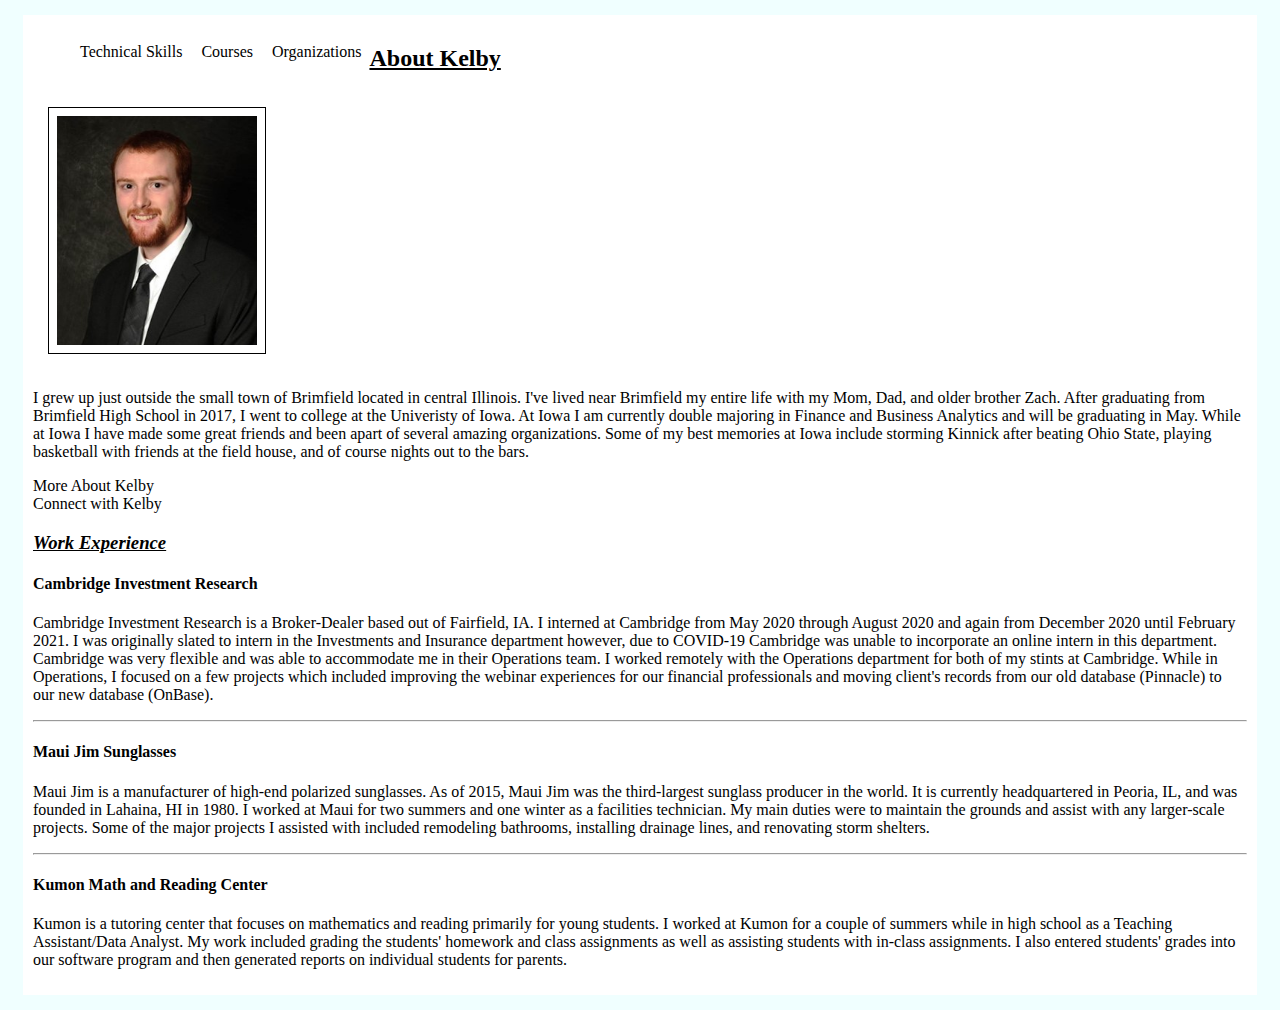
<file: index.HTML>
<!DOCTYPE html>
<html lang="en">

<head>
    <meta charset="UTF-8">

    <title>Kelby's Homepage</title>
    <link rel="stylesheet" href="./css/stylesheet.css">
</head>

<body>
    <main>
        <nav>
            <ul>
                <li><a href="./technical_skills.html">Technical Skills</a></li>
                <li><a href="./courses.html">Courses</a></li>
                <li><a href="./organizations.html">Organizations </a></li>  
            </ul>
        </nav>
        <section>
            <div class="highlight">
                <h2>About Kelby</h2>
                <img src="./photos/spring2020_cropped.jpg" width="200" alt="Photo of Kelby"> 

                <p>
                    I grew up just outside the small town of Brimfield located in central Illinois. I've lived near
                    Brimfield my entire life with my Mom, Dad, and older brother Zach. After graduating from Brimfield
                    High School in
                    2017, I went to college at the Univeristy of Iowa. At Iowa I am currently double majoring in Finance
                    and
                    Business Analytics and will be graduating in May. While at Iowa I have made some great friends and
                    been apart
                    of several amazing organizations. Some of my best memories at Iowa include storming Kinnick after
                    beating Ohio
                    State, playing basketball with friends at the field house, and of course nights out to the bars.
                </p>
                <a href="https://sites.google.com/view/kelbybarnewolt/home"> More About Kelby </a>
                <br>
                <a href="https://www.linkedin.com/in/kelby-barnewolt"> Connect with Kelby </a>

            </div>
        </section>


        <section>
            <div class="highlight">

                <h3>Work Experience</h3>
                <h4> Cambridge Investment Research</h4>
                <p>
                    Cambridge Investment Research is a Broker-Dealer based out of Fairfield, IA. I interned at Cambridge
                    from May 2020 through August 2020 and again from December 2020 until February 2021. I was originally
                    slated to intern in the Investments and Insurance department however, due to COVID-19 Cambridge was
                    unable to incorporate an online intern in this department. Cambridge was very flexible and was able
                    to
                    accommodate me in their Operations team. I worked remotely with the Operations department for both
                    of my
                    stints at Cambridge. While in Operations, I focused on a few projects which included improving the
                    webinar experiences for our financial professionals and moving client's records from our old
                    database
                    (Pinnacle) to our new database (OnBase).
                </p>
                <hr>
                <h4>Maui Jim Sunglasses</h4>
                <p>
                    Maui Jim is a manufacturer of high-end polarized sunglasses. As of 2015, Maui Jim was the
                    third-largest sunglass producer in the world. It is currently headquartered in Peoria, IL, and was
                    founded in Lahaina, HI in 1980. I worked at Maui for two summers and one winter as a facilities
                    technician. My main duties were to maintain the grounds and assist with any larger-scale projects.
                    Some of the major projects I assisted with included remodeling bathrooms, installing drainage lines,
                    and renovating storm shelters.
                </p>
                <hr>
                <h4>Kumon Math and Reading Center</h4>
                <p>
                    Kumon is a tutoring center that focuses on mathematics and reading primarily for young students. I
                    worked at Kumon for a couple of summers while in high school as a Teaching Assistant/Data Analyst.
                    My
                    work included grading the students' homework and class assignments as well as assisting students
                    with in-class assignments. I also entered students' grades into our software program and then
                    generated reports on individual students for parents.
                </p>


            </div>
        </section>
    </main>

</body>

</html>
</file>
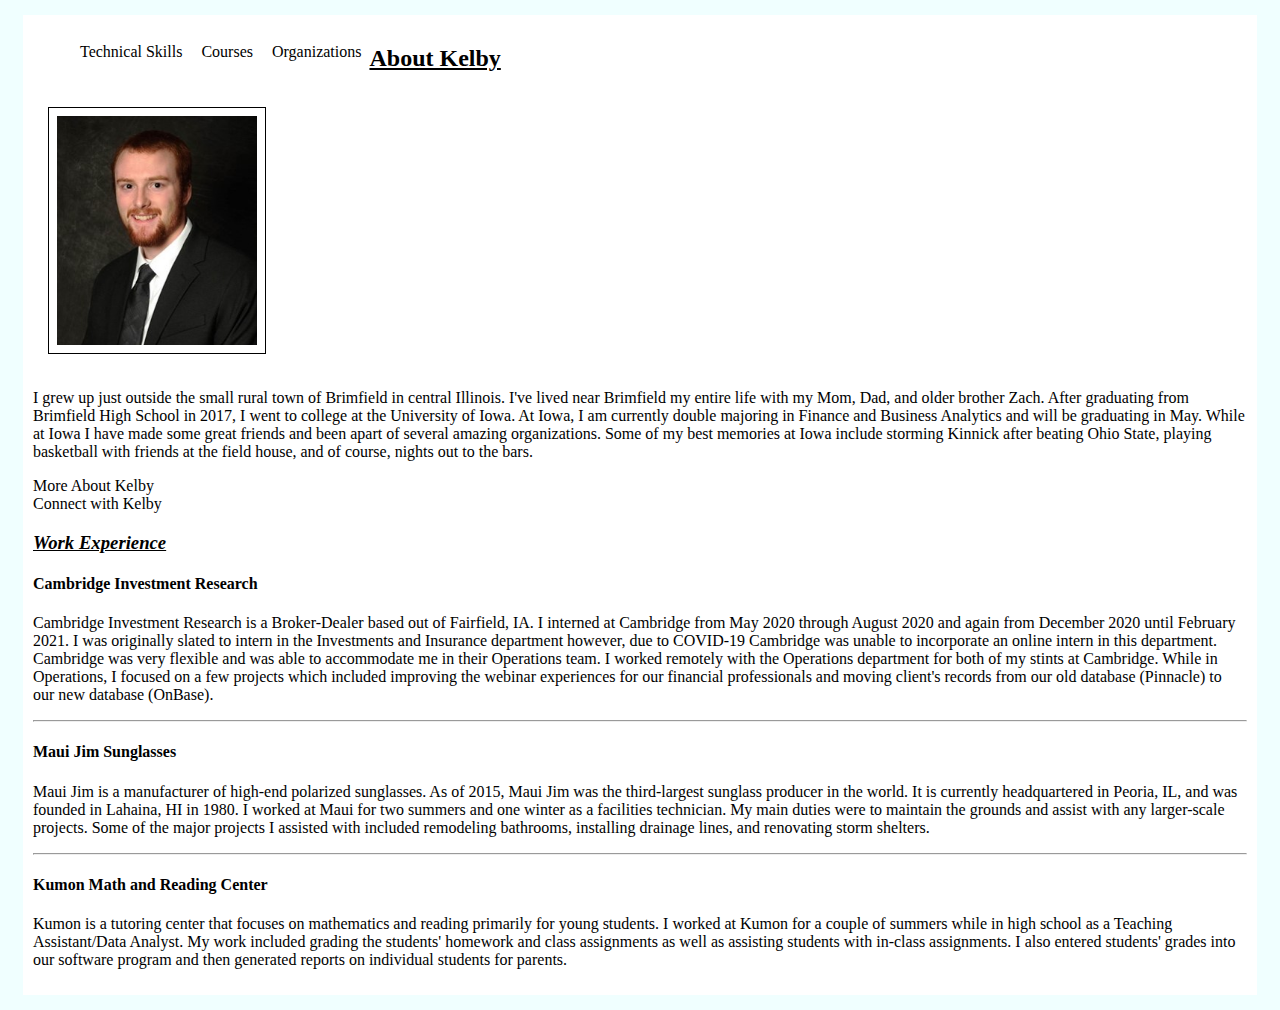
<file: index.html>
<!DOCTYPE html>
<html lang="en">

<head>
    <meta charset="UTF-8">

    <title>Kelby's Homepage</title>
    <link rel="stylesheet" href="./css/stylesheet.css">
</head>

<body>
    <main>
        <nav>
            <ul>
                <li><a href="./technical_skills.html">Technical Skills</a></li>
                <li><a href="./courses.html">Courses</a></li>
                <li><a href="./organizations.html">Organizations </a></li>  
            </ul>
        </nav>
        <section>
            <div class="highlight">
                <h2>About Kelby</h2>
                <img src="./photos/spring2020_cropped.jpg" width="200" alt="Photo of Kelby"> 

                <p>
                    I grew up just outside the small rural town of Brimfield in central Illinois. I've lived near
                    Brimfield my entire life with my Mom, Dad, and older brother Zach. After graduating from Brimfield
                    High School in
                    2017, I went to college at the University of Iowa. At Iowa, I am currently double majoring in Finance
                    and
                    Business Analytics and will be graduating in May. While at Iowa I have made some great friends and
                    been apart
                    of several amazing organizations. Some of my best memories at Iowa include storming Kinnick after
                    beating Ohio
                    State, playing basketball with friends at the field house, and of course, nights out to the bars.
                </p>
                <a href="https://sites.google.com/view/kelbybarnewolt/home"> More About Kelby </a>
                <br>
                <a href="https://www.linkedin.com/in/kelby-barnewolt"> Connect with Kelby </a>

            </div>
        </section>


        <section>
            <div class="highlight">

                <h3>Work Experience</h3>
                <h4> Cambridge Investment Research</h4>
                <p>
                    Cambridge Investment Research is a Broker-Dealer based out of Fairfield, IA. I interned at Cambridge
                    from May 2020 through August 2020 and again from December 2020 until February 2021. I was originally
                    slated to intern in the Investments and Insurance department however, due to COVID-19 Cambridge was
                    unable to incorporate an online intern in this department. Cambridge was very flexible and was able
                    to
                    accommodate me in their Operations team. I worked remotely with the Operations department for both
                    of my
                    stints at Cambridge. While in Operations, I focused on a few projects which included improving the
                    webinar experiences for our financial professionals and moving client's records from our old
                    database
                    (Pinnacle) to our new database (OnBase).
                </p>
                <hr>
                <h4>Maui Jim Sunglasses</h4>
                <p>
                    Maui Jim is a manufacturer of high-end polarized sunglasses. As of 2015, Maui Jim was the
                    third-largest sunglass producer in the world. It is currently headquartered in Peoria, IL, and was
                    founded in Lahaina, HI in 1980. I worked at Maui for two summers and one winter as a facilities
                    technician. My main duties were to maintain the grounds and assist with any larger-scale projects.
                    Some of the major projects I assisted with included remodeling bathrooms, installing drainage lines,
                    and renovating storm shelters.
                </p>
                <hr>
                <h4>Kumon Math and Reading Center</h4>
                <p>
                    Kumon is a tutoring center that focuses on mathematics and reading primarily for young students. I
                    worked at Kumon for a couple of summers while in high school as a Teaching Assistant/Data Analyst.
                    My
                    work included grading the students' homework and class assignments as well as assisting students
                    with in-class assignments. I also entered students' grades into our software program and then
                    generated reports on individual students for parents.
                </p>


            </div>
        </section>
    </main>

</body>

</html>
</file>
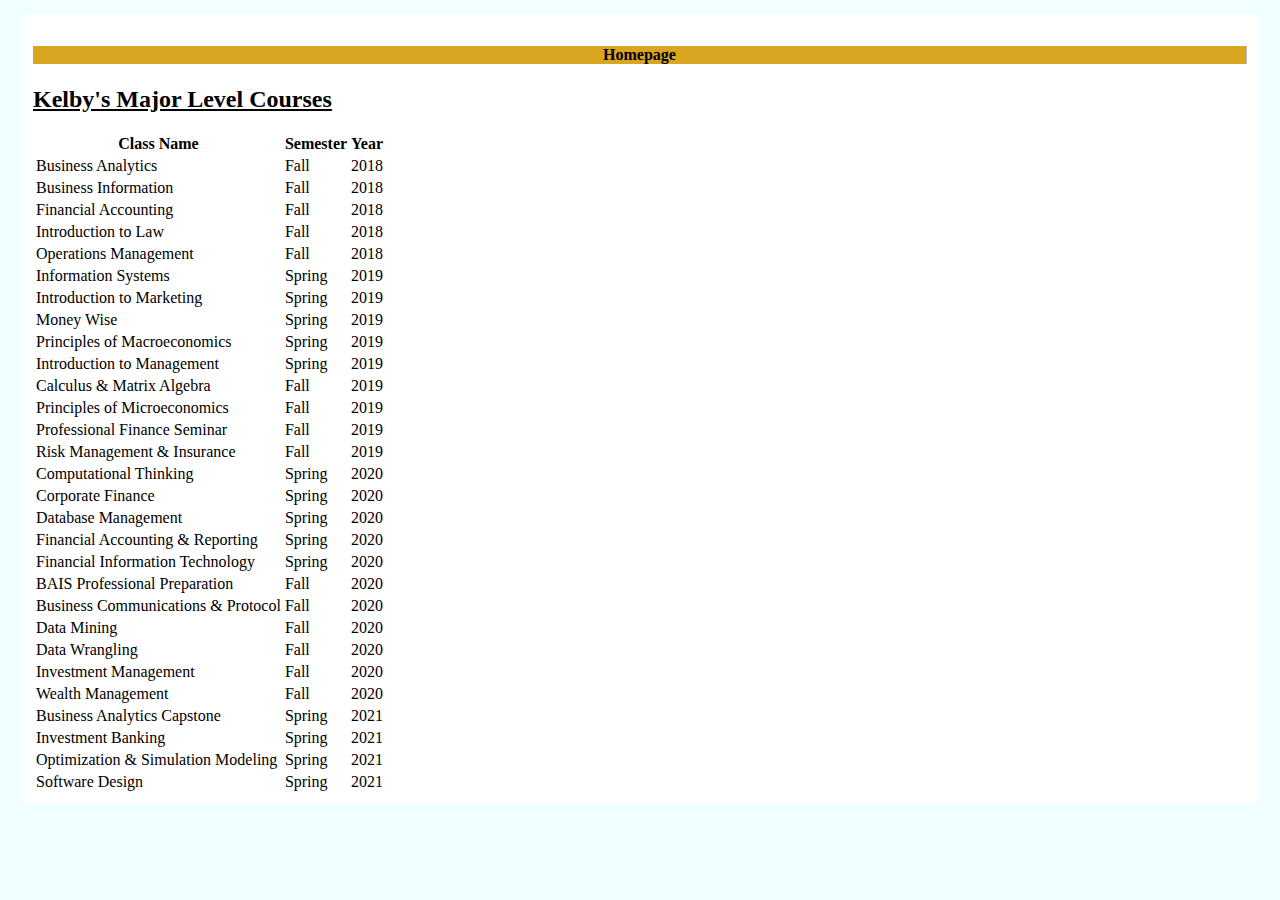
<file: courses.html>
<!DOCTYPE html>
<html lang="en">

<head>
    <meta charset="UTF-8">

    <title>Kelby's Major Level Courses</title>
</head>

<body>
    <main>
        <nav>
            <a href="./index.html"><h4>Homepage</h4></a>

        </nav>
        <section>
            <div>
                <h2>Kelby's Major Level Courses</h2>  
                <link rel="stylesheet" href="./css/stylesheet.css">            
            </div>
            <div>
                <table>
                    <tr>
                        <th>Class Name</th>
                        <th>Semester</th>
                        <th>Year</th>
                    </tr>
                    <tr>
                        <td>Business Analytics</td>
                        <td>Fall</td>
                        <td>2018</td>
                    </tr>
                    <tr>
                        <td>Business Information</td>
                        <td>Fall</td>
                        <td>2018</td>
                    </tr>
                    <tr>
                        <td>Financial Accounting</td>
                        <td>Fall</td>
                        <td>2018</td>
                    </tr>
                    <tr>
                        <td>Introduction to Law</td>
                        <td>Fall</td>
                        <td>2018</td>
                    </tr>
                    <tr>
                        <td>Operations Management</td>
                        <td>Fall</td>
                        <td>2018</td>
                    </tr>
                    <tr>
                        <td>Information Systems</td>
                        <td>Spring</td>
                        <td>2019</td>
                    </tr>
                    <tr>
                        <td>Introduction to Marketing</td>
                        <td>Spring</td>
                        <td>2019</td>
                    </tr>
                    <tr>
                        <td>Money Wise</td>
                        <td>Spring</td>
                        <td>2019</td>
                    </tr>
                    <tr>
                        <td>Principles of Macroeconomics</td>
                        <td>Spring</td>
                        <td>2019</td>
                     </tr>
                    <tr>
                        <td>Introduction to Management</td>
                        <td>Spring</td>
                        <td>2019</td>
                     </tr>
                     <tr>
                        <td>Calculus & Matrix Algebra</td>
                        <td>Fall</td>
                        <td>2019</td>
                    </tr>
                    <tr>
                        <td>Principles of Microeconomics</td>
                        <td>Fall</td>
                        <td>2019</td>
                    </tr>
                    <tr>
                        <td>Professional Finance Seminar</td>
                        <td>Fall</td>
                        <td>2019</td>
                    </tr>
                    <tr>
                        <td>Risk Management & Insurance</td>
                        <td>Fall</td>
                        <td>2019</td>
                    </tr>
                    <tr>
                        <td>Computational Thinking</td>
                        <td>Spring</td>
                        <td>2020</td>
                    </tr>
                    <tr>
                        <td>Corporate Finance</td>
                        <td>Spring</td>
                        <td>2020</td>
                    </tr>
                    <tr>
                        <td>Database Management</td>
                        <td>Spring</td>
                        <td>2020</td>
                    </tr>
                    <tr>
                        <td>Financial Accounting & Reporting</td>
                        <td>Spring</td>
                        <td>2020</td>
                    </tr>
                    <tr>
                        <td>Financial Information Technology</td>
                        <td>Spring</td>
                        <td>2020</td>
                     </tr>
                    <tr>
                        <td>BAIS Professional Preparation</td>
                        <td>Fall</td>
                        <td>2020</td>
                     </tr>
                     <tr>
                        <td>Business Communications & Protocol</td>
                        <td>Fall</td>
                        <td>2020</td>
                    </tr>
                    <tr>
                        <td>Data Mining</td>
                        <td>Fall</td>
                        <td>2020</td>
                    </tr>
                    <tr>
                        <td>Data Wrangling</td>
                        <td>Fall</td>
                        <td>2020</td>
                    </tr>
                    <tr>
                        <td>Investment Management</td>
                        <td>Fall</td>
                        <td>2020</td>
                    </tr>
                    <tr>
                        <td>Wealth Management</td>
                        <td>Fall</td>
                        <td>2020</td>
                    </tr>
                    <tr>
                        <td>Business Analytics Capstone</td>
                        <td>Spring</td>
                        <td>2021</td>
                    </tr>
                    <tr>
                        <td>Investment Banking</td>
                        <td>Spring</td>
                        <td>2021</td>
                    </tr>
                    <tr>
                        <td>Optimization & Simulation Modeling</td>
                        <td>Spring</td>
                        <td>2021</td>
                    </tr>
                    <tr>
                        <td>Software Design</td>
                        <td>Spring</td>
                        <td>2021</td>
                     </tr>
                </table>





            </div>

        </section>

    </main>
</body>

</html>
</file>
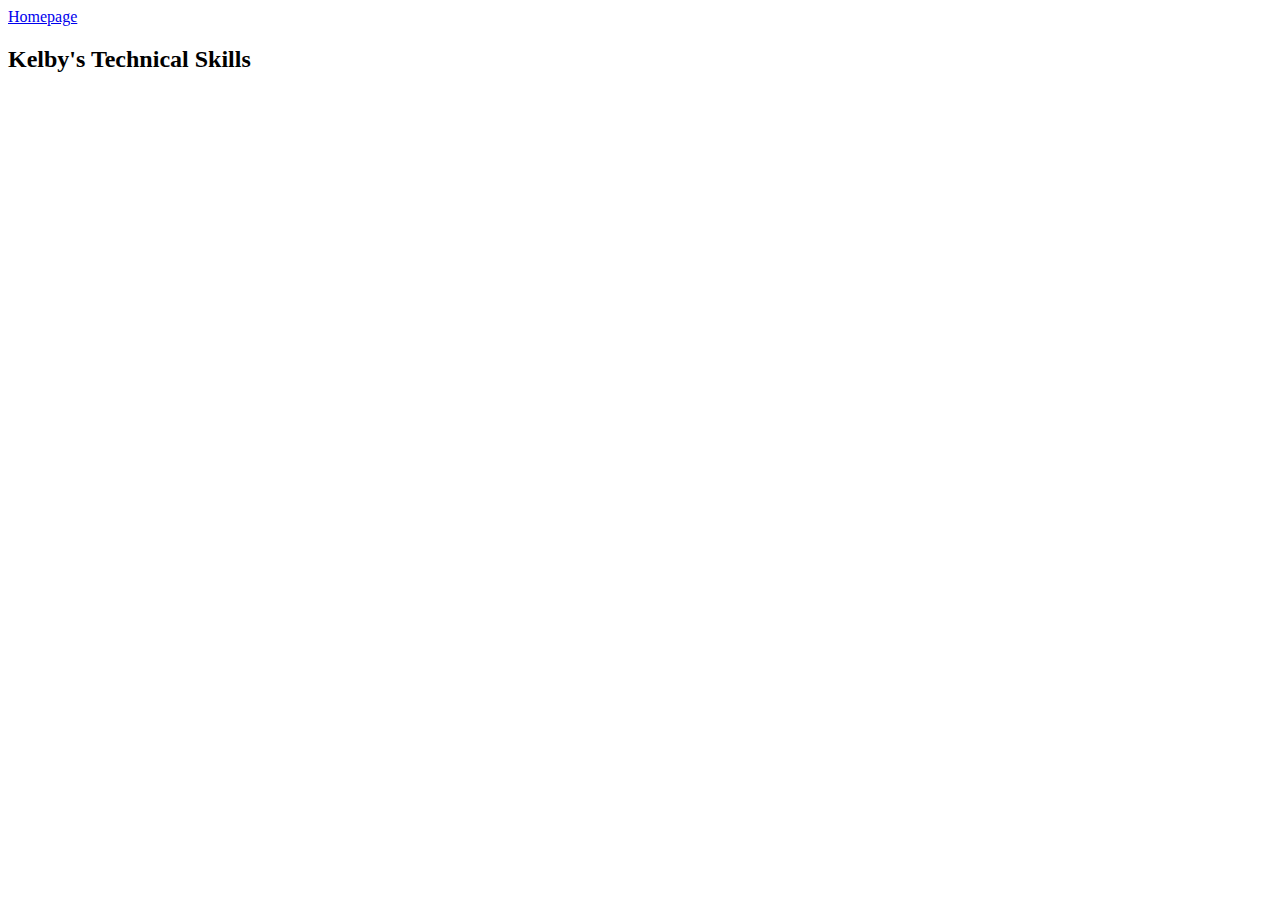
<file: Kelby.html>
<!DOCTYPE html>
<html lang="en">
<head>
    <meta charset="UTF-8">
   
    <title>Kelby's Technical Skills</title>
</head>
<body>
    <main>
        <nav>
            <a href="./index.html">Homepage</a>

        </nav>
        <section>
            <div>
                <h2>Kelby's Technical Skills</h2>
                
            </div>

        </section>

    </main>
</body>
</html>
</file>
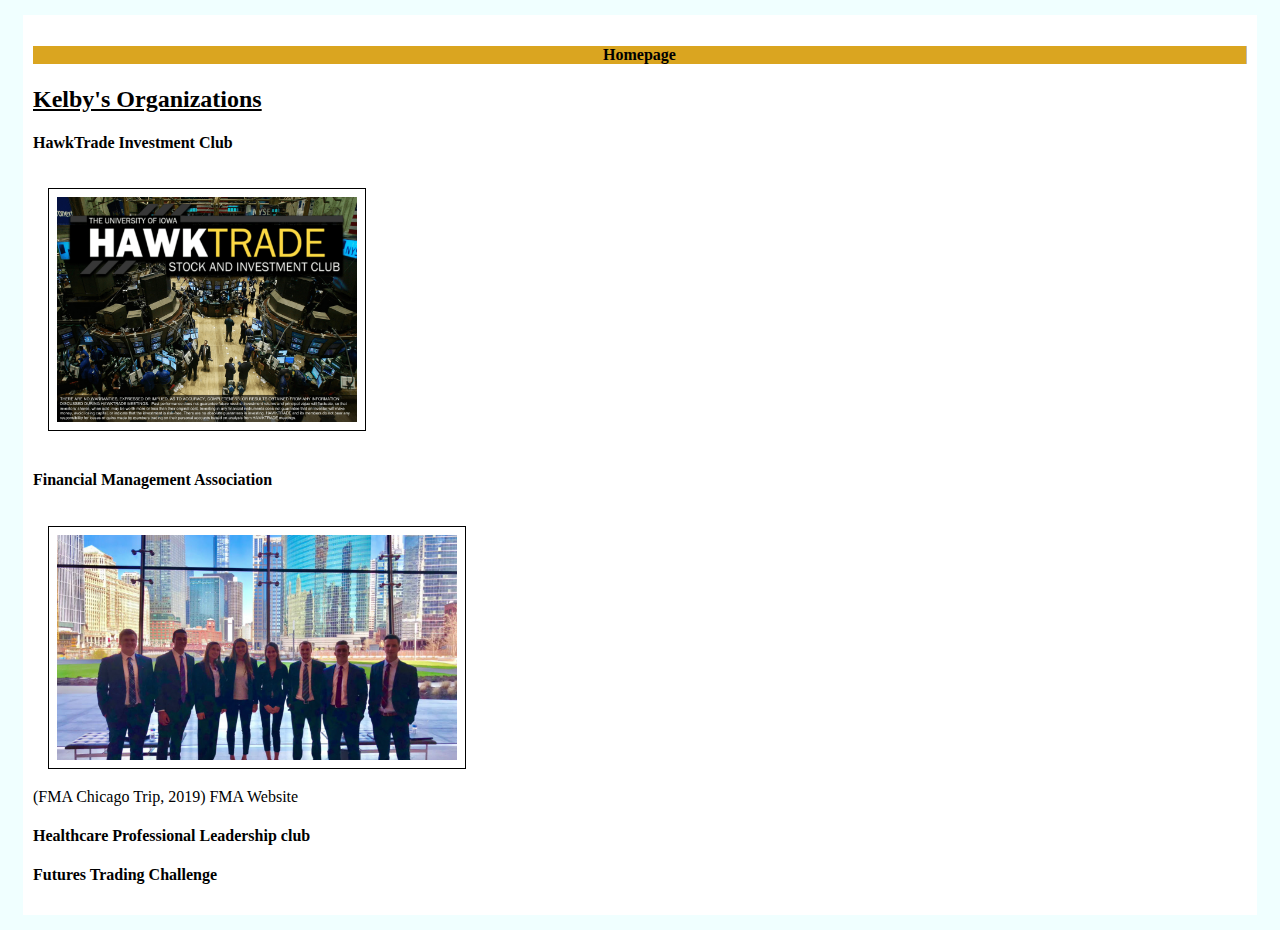
<file: organizations.html>
<!DOCTYPE html>
<html lang="en">

<head>
    <meta charset="UTF-8">

    <title>Kelby's Organizations</title>
    <link rel="stylesheet" href="./css/stylesheet.css">
</head>

<body>
    <main>
        <nav>
            <a href="./index.html">
                <h4>Homepage</h4>
            </a>

        </nav>
        <section>
            <div>
                <h2>Kelby's Organizations</h2>
                <h4>HawkTrade Investment Club</h4>
                <img src="./photos/HawkTrade.png" width="300" alt="HawkTrade Logo">
                <h4>Financial Management Association</h4>
                <img src="./photos/FMA.jpg" width="400" alt="FMA Group">
                <br>
                (FMA Chicago Trip, 2019)
                <a href="https://www.biz.uiowa.edu/fma/"> FMA Website </a>
                <h4>Healthcare Professional Leadership club</h4>
                <h4>Futures Trading Challenge</h4>

            </div>

        </section>

    </main>
</body>

</html>
</file>
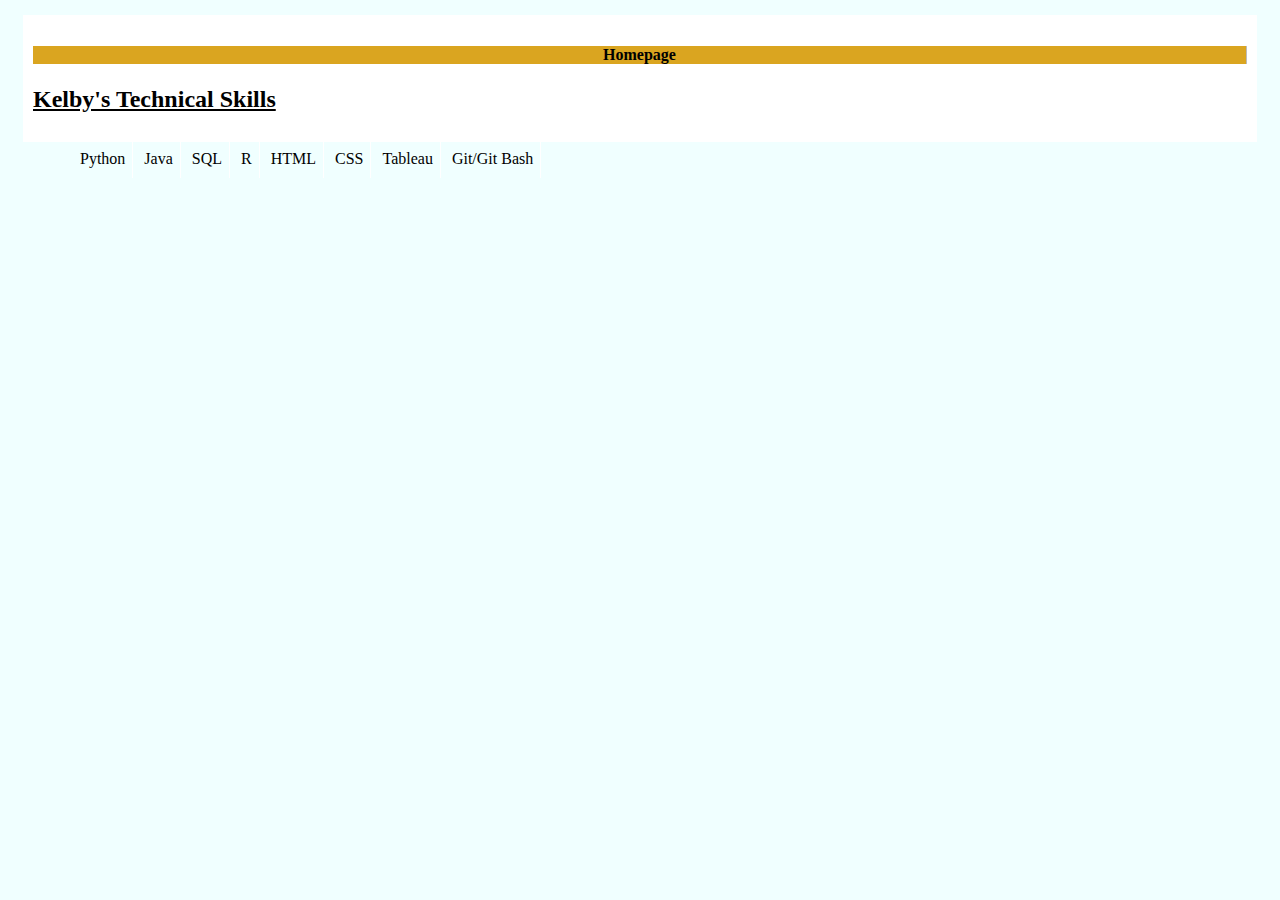
<file: technical_skills.html>
<!DOCTYPE html>
<html lang="en">
<head>
    <meta charset="UTF-8">
   
    <title>Kelby's Technical Skills</title>
    <link rel="stylesheet" href="./css/stylesheet.css">
</head>
<body>
    <main>
        <nav>
            <a href="./index.html"><h4>Homepage</h4></a>

        </nav>
        <section>
            <div>
                <h2>Kelby's Technical Skills</h2>
                <ul>
                    <li>Python</li>
                    <li>Java</li>
                    <li>SQL</li>
                    <li>R</li>
                    <li>HTML</li>
                    <li>CSS</li>
                    <li>Tableau</li>
                    <li>Git/Git Bash</li>
                </ul>

            </div>

        </section>

    </main>
</body>
</html>
</file>
<file: css/stylesheet.css>
body, html{
    background-color: azure;
}

img { padding: 8px;
    border: 1px solid black;
    margin: 15px;
}

h2 { font-weight: bold;
  text-decoration: underline;}
h3 { font-style: italic;
  text-decoration: underline;}

main{
  margin: 15px;
  background-color: white;
  padding: 10px;
}

nav {background-color: goldenrod;
  color: black;
  border-right: 1px solid #bbb;
}

a:link {text-decoration: none; color: black;}
a:hover {text-decoration: underline; color: blue;}


ul {
  width: auto;
  float: left;
  margin-top: 8px;
}

li {
  display: inline-block;
  padding: 10px 7px;
  border-right: 1px solid white;
}
a {
  text-align: center;
  color:white;
  text-decoration: none;
}
header{ 
  width: 100%;
  height: 50px;
  background-color: rgb(102, 100, 93);
}
</file>
